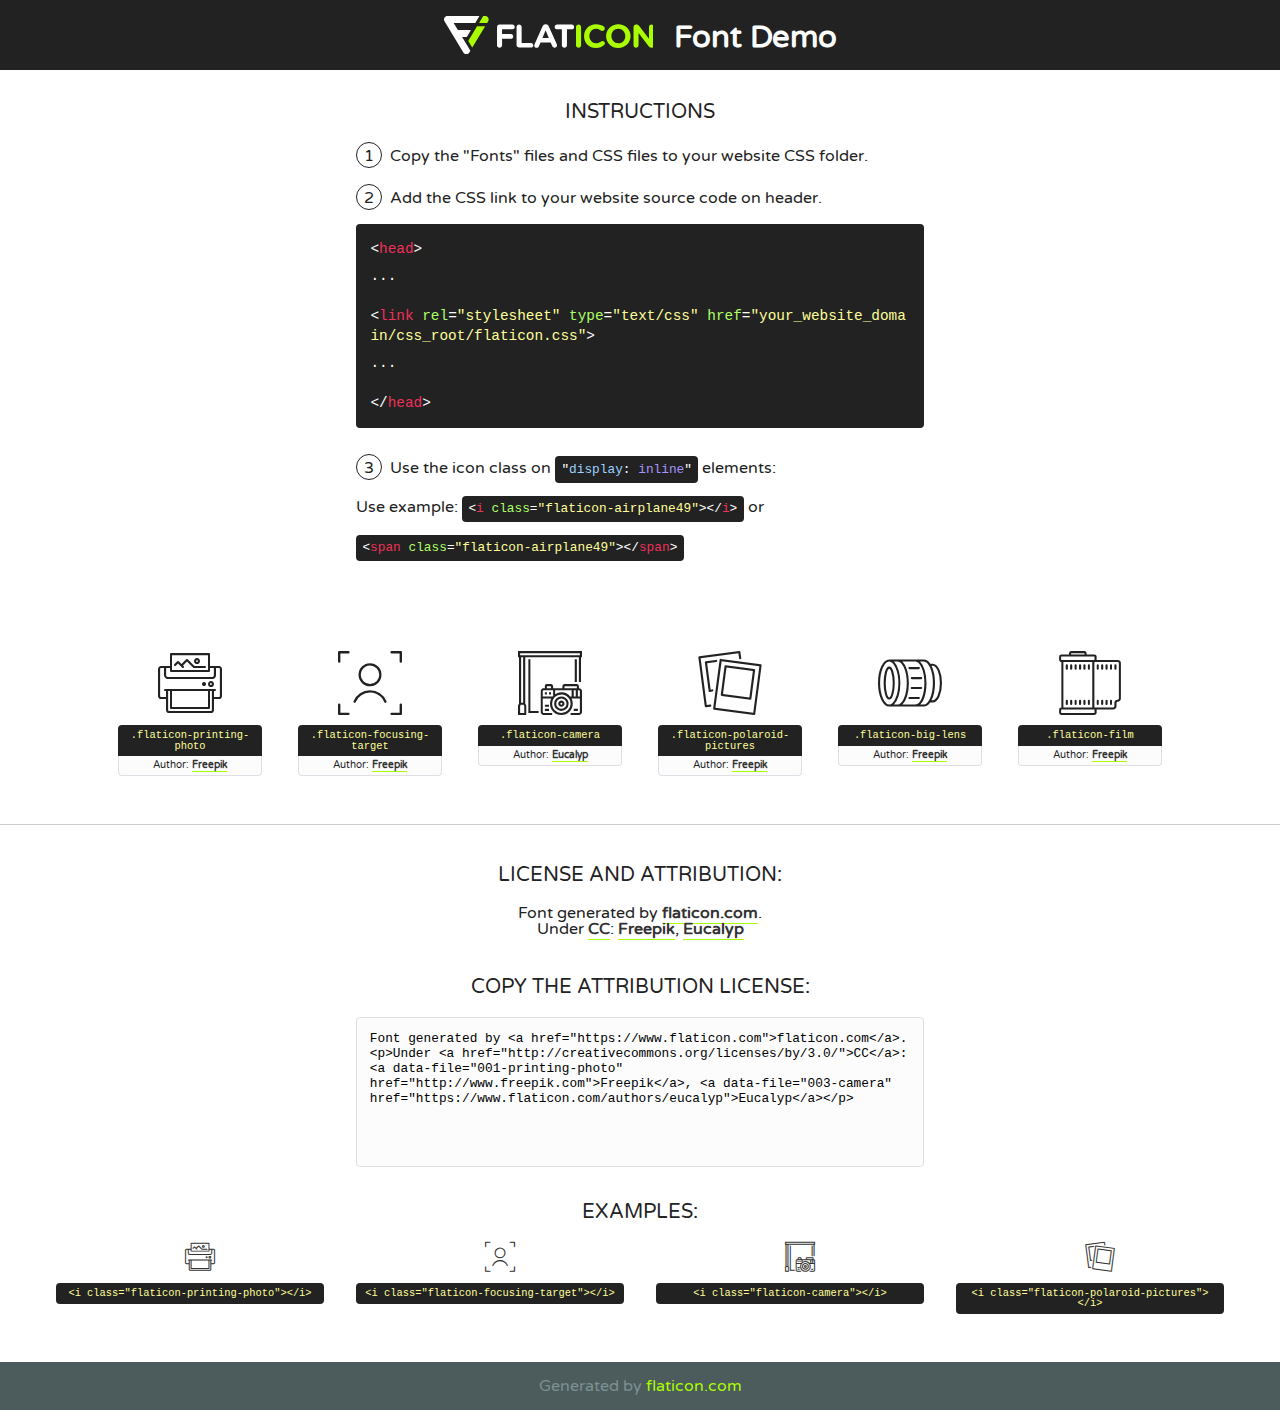
<file: Blog/static/fonts/flaticon/font/flaticon.html>
<!DOCTYPE html>
<!--
  Flaticon icon font: Flaticon
  Creation date: 12/12/2018 14:43
-->
<html>
<!DOCTYPE html>
<html>

<head>
    <title>Flaticon WebFont</title>
    <link href="http://fonts.googleapis.com/css?family=Varela+Round" rel="stylesheet" type="text/css" />
    <link rel="stylesheet" type="text/css" href="flaticon.css">
    <meta charset="UTF-8">
    <style>
    html, body, div, span, applet, object, iframe,
    h1, h2, h3, h4, h5, h6, p, blockquote, pre,
    a, abbr, acronym, address, big, cite, code,
    del, dfn, em, img, ins, kbd, q, s, samp,
    small, strike, strong, sub, sup, tt, var,
    b, u, i, center,
    dl, dt, dd, ol, ul, li,
    fieldset, form, label, legend,
    table, caption, tbody, tfoot, thead, tr, th, td,
    article, aside, canvas, details, embed, 
    figure, figcaption, footer, header, hgroup, 
    menu, nav, output, ruby, section, summary,
    time, mark, audio, video {
        margin: 0;
        padding: 0;
        border: 0;
        font-size: 100%;
        font: inherit;
        vertical-align: baseline;
    }
    /* HTML5 display-role reset for older browsers */
    article, aside, details, figcaption, figure, 
    footer, header, hgroup, menu, nav, section {
        display: block;
    }
    body {
        line-height: 1;
    }
    ol, ul {
        list-style: none;
    }
    blockquote, q {
        quotes: none;
    }
    blockquote:before, blockquote:after,
    q:before, q:after {
        content: '';
        content: none;
    }
    table {
        border-collapse: collapse;
        border-spacing: 0;
    }
    body {
        font-family: 'Varela Round', Helvetica, Arial, sans-serif;
        font-size: 16px;
        color: #222;
    }
    a {
        color: #333;
        border-bottom: 1px solid #a9fd00;
        font-weight: bold;
        text-decoration: none;
    }
    * {
        -moz-box-sizing: border-box;
        -webkit-box-sizing: border-box;
        box-sizing: border-box;
        margin: 0;
        padding: 0;
    }
    [class^="flaticon-"]:before, [class*=" flaticon-"]:before, [class^="flaticon-"]:after, [class*=" flaticon-"]:after {
        font-family: Flaticon;
        font-size: 30px;
        font-style: normal;
        margin-left: 20px;
        color: #333;
    }
    .wrapper {
        max-width: 600px;
        margin: auto;
        padding: 0 1em;
    }
    .title {
        font-size: 1.25em;
        text-align: center;
        margin-bottom: 1em;
        text-transform: uppercase;
    }
    header {
        text-align: center;
        background-color: #222;
        color: #fff;
        padding: 1em;
    }
    header .logo {
        width: 210px;
        height: 38px;
        display: inline-block;
        vertical-align: middle;
        margin-right: 1em;
        border: none;
    }
    header strong {
        font-size: 1.95em;
        font-weight: bold;
        vertical-align: middle;
        margin-top: 5px;
        display: inline-block;
    }
    .demo {
        margin: 2em auto;
        line-height: 1.25em;
    }
    .demo ul li {
        margin-bottom: 1em;
    }
    .demo ul li .num {
        color: #222;
        border-radius: 20px;
        display: inline-block;
        width: 26px;
        padding: 3px;
        height: 26px;
        text-align: center;
        margin-right: 0.5em;
        border: 1px solid #222;
    }
    .demo ul li code {
        background-color: #222;
        border-radius: 4px;
        padding: 0.25em 0.5em;
        display: inline-block;
        color: #fff;
        font-family: Consolas,Monaco,Lucida Console,Liberation Mono,DejaVu Sans Mono,Bitstream Vera Sans Mono,Courier New, monospace;
        font-weight: lighter;
        margin-top: 1em;
        font-size: 0.8em;
        word-break: break-all;
    }
    .demo ul li code.big {
        padding: 1em;
        font-size: 0.9em;
    }
    .demo ul li code .red {
        color: #EF3159;
    }
    .demo ul li code .green {
        color: #ACFF65;
    }
    .demo ul li code .yellow {
        color: #FFFF99;
    }
    .demo ul li code .blue {
        color: #99D3FF;
    }
    .demo ul li code .purple {
        color: #A295FF;
    }
    .demo ul li code .dots {
        margin-top: 0.5em;
        display: block;
    }
    #glyphs {
        border-bottom: 1px solid #ccc;
        padding: 2em 0;
        text-align: center;
    }
    .glyph {
        display: inline-block;
        width: 9em;
        margin: 1em;
        text-align: center;
        vertical-align: top;
        background: #FFF;
    }
    .glyph .glyph-icon {
        padding: 10px;
        display: block;
        font-family:"Flaticon";
        font-size: 64px;
        line-height: 1;
    }
    .glyph .glyph-icon:before {
        font-size: 64px;
        color: #222;
        margin-left: 0;
    }
    .class-name {
        font-size: 0.65em;
        background-color: #222;
        color: #fff;
        border-radius: 4px 4px 0 0;
        padding: 0.5em;
        color: #FFFF99;
        font-family: Consolas,Monaco,Lucida Console,Liberation Mono,DejaVu Sans Mono,Bitstream Vera Sans Mono,Courier New, monospace;
    }
    .author-name {
        font-size: 0.6em;
        background-color: #fcfcfd;
        border: 1px solid #DEDEE4;
        border-top: 0;
        border-radius: 0 0 4px 4px;
        padding: 0.5em;
    }
    .class-name:last-child {
        font-size: 10px;
        color:#888;
    }
    .class-name:last-child a {
        font-size: 10px;
        color:#555;
    }
    .class-name:last-child a:hover {
        color:#a9fd00;
    }
    .glyph > input {
        display: block;
        width: 100px;
        margin: 5px auto;
        text-align: center;
        font-size: 12px;
        cursor: text;
    }
    .glyph > input.icon-input {
        font-family:"Flaticon";
        font-size: 16px;
        margin-bottom: 10px;
    }
    .attribution .title {
        margin-top: 2em;
    }
    .attribution textarea {
        background-color: #fcfcfd;
        padding: 1em;
        border: none;
        box-shadow: none;
        border: 1px solid #DEDEE4;
        border-radius: 4px;
        resize: none;
        width: 100%;
        height: 150px;
        font-size: 0.8em;
        font-family: Consolas,Monaco,Lucida Console,Liberation Mono,DejaVu Sans Mono,Bitstream Vera Sans Mono,Courier New, monospace;
        -webkit-appearance: none;
    }
    .iconsuse {
        margin: 2em auto;
        text-align: center;
        max-width: 1200px;
    }
    .iconsuse:after {
        content: '';
        display: table;
        clear: both;
    }
    .iconsuse .image {
        float: left;
        width: 25%;
        padding: 0 1em;
    }
    .iconsuse .image p {
        margin-bottom: 1em;
    }
    .iconsuse .image span {
        display: block;
        font-size: 0.65em;
        background-color: #222;
        color: #fff;
        border-radius: 4px;
        padding: 0.5em;
        color: #FFFF99;
        margin-top: 1em;
        font-family: Consolas,Monaco,Lucida Console,Liberation Mono,DejaVu Sans Mono,Bitstream Vera Sans Mono,Courier New, monospace;
    }
    #footer {
        text-align: center;
        background-color: #4C5B5C;
        color: #7c9192;
        padding: 1em;
    }
    #footer a {
        border: none;
        color: #a9fd00;
        font-weight: normal;
    }
    @media (max-width: 960px) {
        .iconsuse .image {
            width: 50%;
        }
    }
    @media (max-width: 560px) {
        .iconsuse .image {
            width: 100%;
        }
    }
    </style>
</head>

<body class="characters-off">

    <header>
        <a href="https://www.flaticon.com" target="_blank" class="logo">
            <svg version="1.1" xmlns="http://www.w3.org/2000/svg" xmlns:xlink="http://www.w3.org/1999/xlink" xmlns:a="http://ns.adobe.com/AdobeSVGViewerExtensions/3.0/" viewBox="0 0 560.875 102.036" enable-background="new 0 0 560.875 102.036" xml:space="preserve">
                <defs>
                </defs>
                <g>
                    <g class="letters">
                        <path fill="#ffffff" d="M141.596,29.675c0-3.777,2.985-6.767,6.764-6.767h34.438c3.426,0,6.15,2.728,6.15,6.15
                        c0,3.43-2.724,6.149-6.15,6.149h-27.674v13.091h23.719c3.429,0,6.151,2.724,6.151,6.15c0,3.43-2.723,6.149-6.151,6.149h-23.719
                        v17.574c0,3.773-2.986,6.761-6.764,6.761c-3.779,0-6.764-2.989-6.764-6.761V29.675z"></path>
                        <path fill="#ffffff" d="M193.844,29.149c0-3.781,2.985-6.767,6.764-6.767c3.776,0,6.763,2.985,6.763,6.767v42.957h25.039
                        c3.426,0,6.149,2.726,6.149,6.153c0,3.425-2.723,6.15-6.149,6.15h-31.802c-3.779,0-6.764-2.986-6.764-6.768V29.149z"></path>
                        <path fill="#ffffff" d="M241.891,75.71l21.438-48.407c1.492-3.341,4.215-5.357,7.906-5.357h0.792
                        c3.686,0,6.323,2.017,7.815,5.357l21.439,48.407c0.436,0.967,0.701,1.845,0.701,2.723c0,3.602-2.809,6.501-6.414,6.501
                        c-3.161,0-5.269-1.845-6.499-4.655l-4.132-9.661h-27.059l-4.301,10.102c-1.144,2.631-3.426,4.214-6.237,4.214
                        c-3.517,0-6.24-2.81-6.24-6.325C241.1,77.64,241.451,76.677,241.891,75.71z M279.932,58.666l-8.521-20.297l-8.526,20.297H279.932
                        z"></path>
                        <path fill="#ffffff" d="M314.864,35.387H301.86c-3.429,0-6.239-2.813-6.239-6.238c0-3.429,2.811-6.24,6.239-6.24h39.533
                        c3.426,0,6.237,2.811,6.237,6.24c0,3.425-2.811,6.238-6.237,6.238h-13.001v42.785c0,3.773-2.99,6.761-6.764,6.761
                        c-3.779,0-6.764-2.989-6.764-6.761V35.387z"></path>
                        <path fill="#A9FD00" d="M352.615,29.149c0-3.781,2.985-6.767,6.767-6.767c3.774,0,6.761,2.985,6.761,6.767v49.024
                        c0,3.773-2.987,6.761-6.761,6.761c-3.781,0-6.767-2.989-6.767-6.761V29.149z"></path>
                        <path fill="#A9FD00" d="M374.132,53.836v-0.179c0-17.481,13.178-31.801,32.065-31.801c9.22,0,15.459,2.458,20.557,6.238
                        c1.402,1.054,2.637,2.985,2.637,5.357c0,3.692-2.985,6.59-6.681,6.59c-1.845,0-3.071-0.702-4.044-1.319
                        c-3.776-2.813-7.729-4.393-12.562-4.393c-10.364,0-17.831,8.611-17.831,19.154v0.173c0,10.542,7.291,19.329,17.831,19.329
                        c5.715,0,9.492-1.756,13.359-4.834c1.049-0.874,2.458-1.491,4.039-1.491c3.429,0,6.325,2.813,6.325,6.236
                        c0,2.106-1.056,3.78-2.282,4.834c-5.539,4.834-12.036,7.733-21.878,7.733C387.572,85.464,374.132,71.493,374.132,53.836z"></path>
                        <path fill="#A9FD00" d="M433.009,53.836v-0.179c0-17.481,13.79-31.801,32.766-31.801c18.981,0,32.592,14.143,32.592,31.628v0.173
                        c0,17.483-13.785,31.807-32.769,31.807C446.625,85.464,433.009,71.32,433.009,53.836z M484.224,53.836v-0.179
                        c0-10.539-7.725-19.326-18.626-19.326c-10.893,0-18.449,8.611-18.449,19.154v0.173c0,10.542,7.73,19.329,18.626,19.329
                        C476.676,72.986,484.224,64.378,484.224,53.836z"></path>
                        <path fill="#A9FD00" d="M506.233,29.321c0-3.774,2.99-6.763,6.767-6.763h1.401c3.252,0,5.183,1.583,7.029,3.953l26.093,34.265
                        V29.059c0-3.692,2.99-6.677,6.681-6.677c3.683,0,6.671,2.985,6.671,6.677v48.934c0,3.78-2.987,6.765-6.764,6.765h-0.436
                        c-3.257,0-5.188-1.581-7.034-3.953l-27.056-35.492v32.944c0,3.687-2.985,6.676-6.678,6.676c-3.683,0-6.673-2.989-6.673-6.676
                        V29.321z"></path>
                    </g>
                    <g class="insignia">
                        <path fill="#ffffff" d="M48.372,56.137h12.517l11.156-18.537H37.186L25.688,18.539h57.825L94.668,0H9.271
                        C5.925,0,2.842,1.801,1.198,4.716c-1.644,2.907-1.593,6.482,0.134,9.343l50.38,83.501c1.678,2.781,4.689,4.476,7.938,4.476
                        c3.246,0,6.257-1.695,7.935-4.476l2.898-4.804L48.372,56.137z"></path>
                        <g class="i">
                            <path fill="#A9FD00" d="M93.575,18.539h0.031v0.004l21.652,0.004l2.705-4.488c1.727-2.861,1.778-6.436,0.133-9.343
                            C116.454,1.801,113.371,0,110.026,0h-5.294L93.575,18.539z"></path>
                            <polygon fill="#A9FD00" points="88.291,27.356 64.725,66.486 75.519,84.404 109.942,27.356"></polygon>
                        </g>
                    </g>
                </g>
            </svg>
        </a>
        <strong>Font Demo</strong>
    </header>


    <section class="demo wrapper">

        <p class="title">Instructions</p>

        <ul>
            <li>
                <span class="num">1</span>Copy the "Fonts" files and CSS files to your website CSS folder.
            </li>
            <li>
                <span class="num">2</span>Add the CSS link to your website source code on header.
                <code class="big">
                    &lt;<span class="red">head</span>&gt;
                    <br/><span class="dots">...</span>
                    <br/>&lt;<span class="red">link</span> <span class="green">rel</span>=<span class="yellow">"stylesheet"</span> <span class="green">type</span>=<span class="yellow">"text/css"</span> <span class="green">href</span>=<span class="yellow">"your_website_domain/css_root/flaticon.css"</span>&gt;
                    <br/><span class="dots">...</span>
                    <br/>&lt;/<span class="red">head</span>&gt;
                </code>
            </li>

            <li>
                <p>
                    <span class="num">3</span>Use the icon class on <code>"<span class="blue">display</span>:<span class="purple"> inline</span>"</code> elements:
                    <br />
                    Use example: <code>&lt;<span class="red">i</span> <span class="green">class</span>=<span class="yellow">&quot;flaticon-airplane49&quot;</span>&gt;&lt;/<span class="red">i</span>&gt;</code> or <code>&lt;<span class="red">span</span> <span class="green">class</span>=<span class="yellow">&quot;flaticon-airplane49&quot;</span>&gt;&lt;/<span class="red">span</span>&gt;</code>
            </li>
        </ul>

    </section>




   <section id="glyphs">          
    
      
        <div class="glyph"><div class="glyph-icon flaticon-printing-photo"></div>
            <div class="class-name">.flaticon-printing-photo</div>
            <div class="author-name">Author: <a data-file="001-printing-photo" href="http://www.freepik.com">Freepik</a> </div> 
        </div>        
        
        <div class="glyph"><div class="glyph-icon flaticon-focusing-target"></div>
            <div class="class-name">.flaticon-focusing-target</div>
            <div class="author-name">Author: <a data-file="002-focusing-target" href="http://www.freepik.com">Freepik</a> </div> 
        </div>        
        
        <div class="glyph"><div class="glyph-icon flaticon-camera"></div>
            <div class="class-name">.flaticon-camera</div>
            <div class="author-name">Author: <a data-file="003-camera" href="https://www.flaticon.com/authors/eucalyp">Eucalyp</a> </div> 
        </div>        
        
        <div class="glyph"><div class="glyph-icon flaticon-polaroid-pictures"></div>
            <div class="class-name">.flaticon-polaroid-pictures</div>
            <div class="author-name">Author: <a data-file="004-polaroid-pictures" href="http://www.freepik.com">Freepik</a> </div> 
        </div>        
        
        <div class="glyph"><div class="glyph-icon flaticon-big-lens"></div>
            <div class="class-name">.flaticon-big-lens</div>
            <div class="author-name">Author: <a data-file="005-big-lens" href="http://www.freepik.com">Freepik</a> </div> 
        </div>        
        
        <div class="glyph"><div class="glyph-icon flaticon-film"></div>
            <div class="class-name">.flaticon-film</div>
            <div class="author-name">Author: <a data-file="006-film" href="http://www.freepik.com">Freepik</a> </div> 
        </div>        
        

    </section>



    <section class="attribution wrapper"   style="text-align:center;">

      <div class="title">License and attribution:</div><div class="attrDiv">Font generated by <a href="https://www.flaticon.com">flaticon.com</a>. <div><p>Under <a href="http://creativecommons.org/licenses/by/3.0/">CC</a>: <a data-file="001-printing-photo" href="http://www.freepik.com">Freepik</a>, <a data-file="003-camera" href="https://www.flaticon.com/authors/eucalyp">Eucalyp</a></p>  </div>
      </div>
      <div class="title">Copy the Attribution License:</div>

    <textarea onclick="this.focus();this.select();">Font generated by &lt;a href=&quot;https://www.flaticon.com&quot;&gt;flaticon.com&lt;/a&gt;. <p>Under <a href="http://creativecommons.org/licenses/by/3.0/">CC</a>: <a data-file="001-printing-photo" href="http://www.freepik.com">Freepik</a>, <a data-file="003-camera" href="https://www.flaticon.com/authors/eucalyp">Eucalyp</a></p>  
     </textarea>

    </section>

    <section class="iconsuse">

          <div class="title">Examples:</div>            
             
            <div class="image">
                <p>
                    <i class="glyph-icon flaticon-printing-photo"></i> 
                    <span>&lt;i class=&quot;flaticon-printing-photo&quot;&gt;&lt;/i&gt;</span>
                </p>
            </div>
            
            <div class="image">
                <p>
                    <i class="glyph-icon flaticon-focusing-target"></i> 
                    <span>&lt;i class=&quot;flaticon-focusing-target&quot;&gt;&lt;/i&gt;</span>
                </p>
            </div>
            
            <div class="image">
                <p>
                    <i class="glyph-icon flaticon-camera"></i> 
                    <span>&lt;i class=&quot;flaticon-camera&quot;&gt;&lt;/i&gt;</span>
                </p>
            </div>
            
            <div class="image">
                <p>
                    <i class="glyph-icon flaticon-polaroid-pictures"></i> 
                    <span>&lt;i class=&quot;flaticon-polaroid-pictures&quot;&gt;&lt;/i&gt;</span>
                </p>
            </div>
                       
        </div>
                            
    </section>

<div id="footer">
    <div>Generated by <a href="https://www.flaticon.com">flaticon.com</a>
    </div>
</div>



</body>
</html>
</file>
<file: Blog/static/fonts/flaticon/font/flaticon.css>
/*
  	Flaticon icon font: Flaticon
  	Creation date: 12/12/2018 14:43
  	*/

@font-face {
  font-family: "Flaticon";
  src: url("./Flaticon.eot");
  src: url("./Flaticon.eot?#iefix") format("embedded-opentype"),
       url("./Flaticon.woff") format("woff"),
       url("./Flaticon.ttf") format("truetype"),
       url("./Flaticon.svg#Flaticon") format("svg");
  font-weight: normal;
  font-style: normal;
}

@media screen and (-webkit-min-device-pixel-ratio:0) {
  @font-face {
    font-family: "Flaticon";
    src: url("./Flaticon.svg#Flaticon") format("svg");
  }
}

[class^="flaticon-"]:before, [class*=" flaticon-"]:before,
[class^="flaticon-"]:after, [class*=" flaticon-"]:after {   
  font-family: Flaticon;
        font-size: 20px;
font-style: normal;
margin-left: 20px;
}

.flaticon-printing-photo:before { content: "\f100"; }
.flaticon-focusing-target:before { content: "\f101"; }
.flaticon-camera:before { content: "\f102"; }
.flaticon-polaroid-pictures:before { content: "\f103"; }
.flaticon-big-lens:before { content: "\f104"; }
.flaticon-film:before { content: "\f105"; }
</file>
